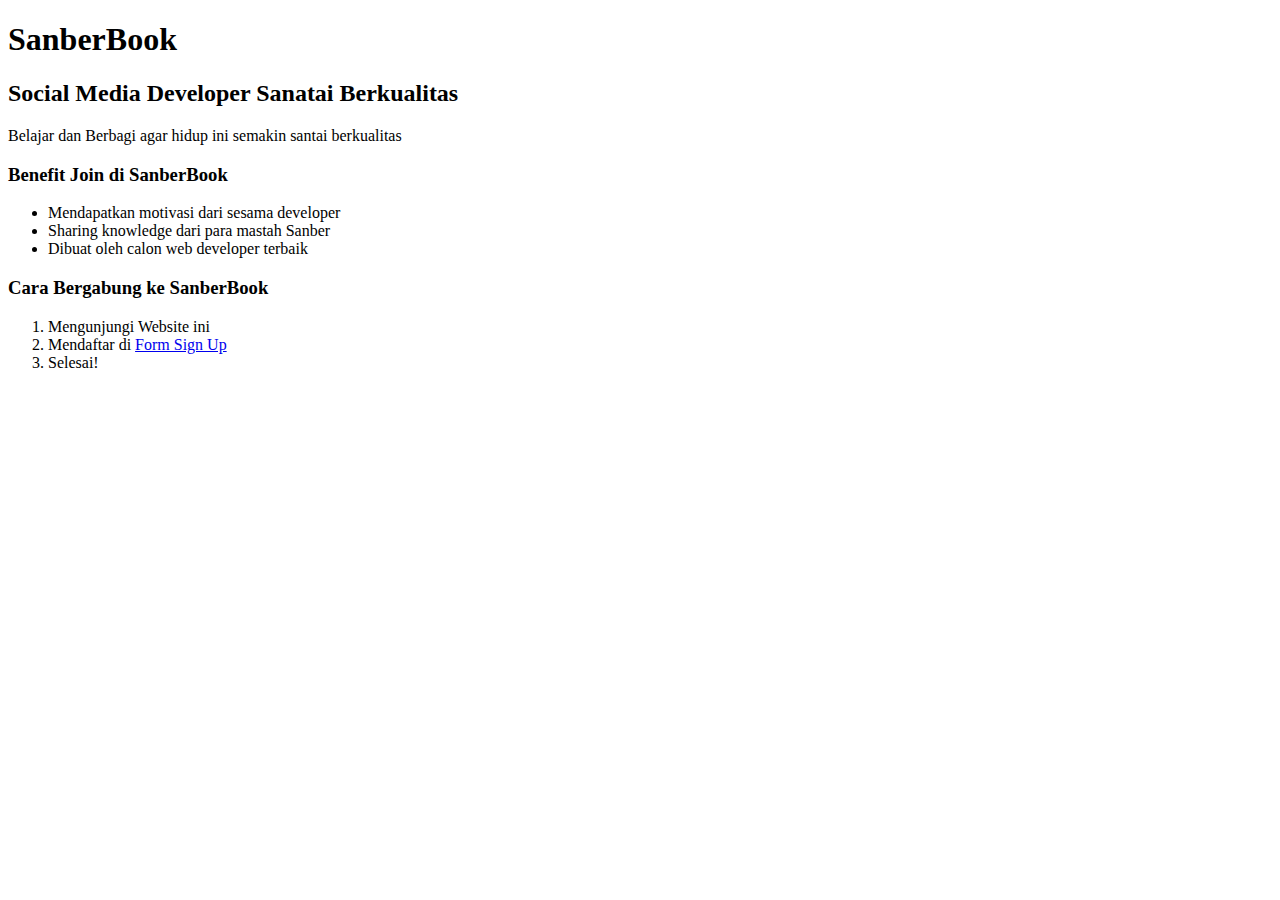
<file: index.html>
<!DOCTYPE html>
<html lang="id">
    <head>
        <title>Index</title>
        <meta name="viewport" content="width=device-width, initial-scale=1.0">
    </head>
    <body>
        <h1>SanberBook</h1>
        <h2>Social Media Developer Sanatai Berkualitas</h2>
        <p>Belajar dan Berbagi agar hidup ini semakin santai berkualitas</p>
        <h3>Benefit Join di SanberBook</h3>
        <ul>
            <li>Mendapatkan motivasi dari sesama developer</li>
            <li>Sharing knowledge dari para mastah Sanber</li>
            <li>Dibuat oleh calon web developer terbaik</li>
        </ul>
        <h3>Cara Bergabung ke SanberBook</h3>
        <ol>
            <li>Mengunjungi Website ini</li>
            <li>Mendaftar di <a href="form.html">Form Sign Up</a></li>
            <li>Selesai!</li>
        </ol>
    </body>
</html>
</file>
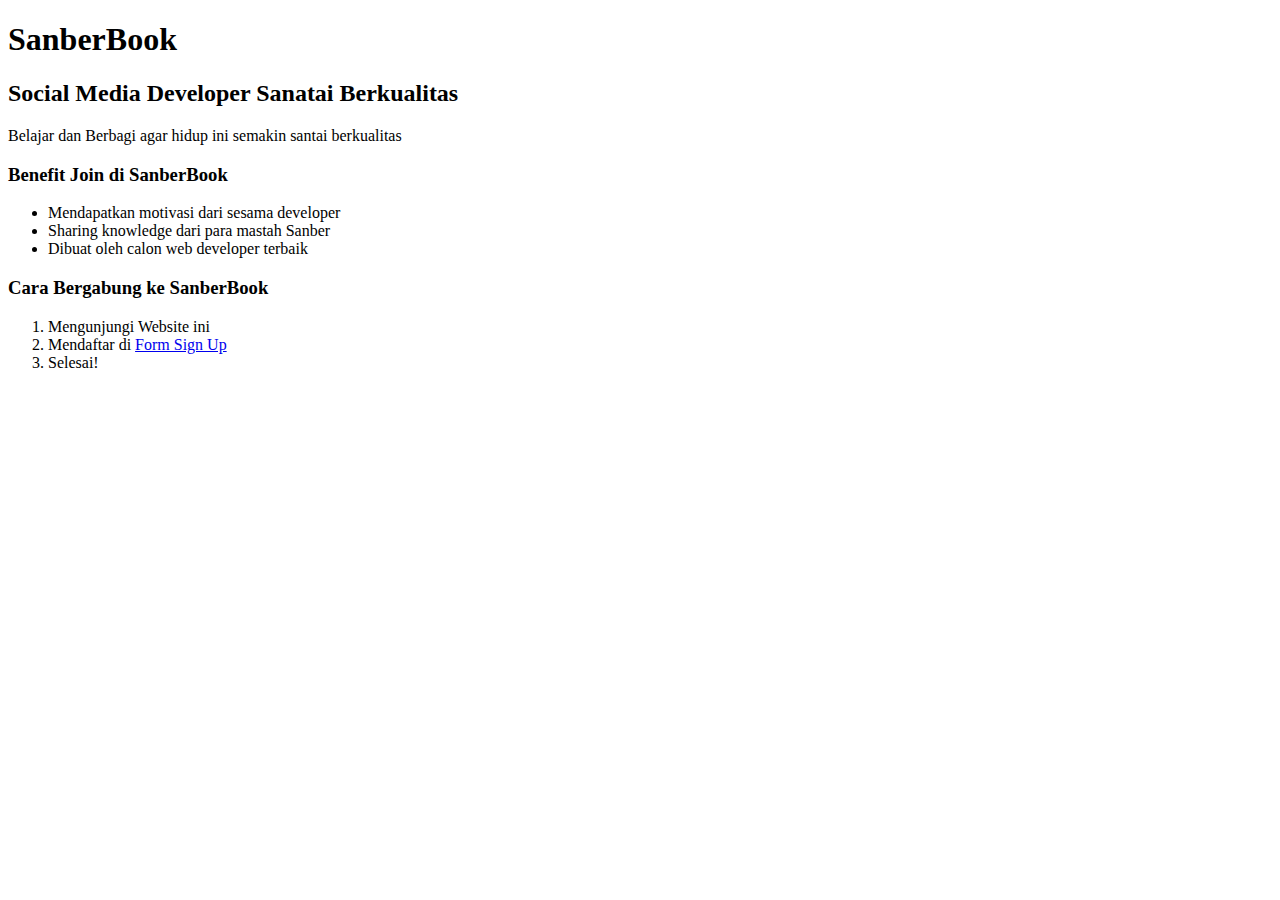
<file: Latihan HTML/index.html>
<!DOCTYPE html>
<html lang="id">
    <head>
        <title>Index</title>
        <meta name="viewport" content="width=device-width, initial-scale=1.0">
    </head>
    <body>
        <h1>SanberBook</h1>
        <h2>Social Media Developer Sanatai Berkualitas</h2>
        <p>Belajar dan Berbagi agar hidup ini semakin santai berkualitas</p>
        <h3>Benefit Join di SanberBook</h3>
        <ul>
            <li>Mendapatkan motivasi dari sesama developer</li>
            <li>Sharing knowledge dari para mastah Sanber</li>
            <li>Dibuat oleh calon web developer terbaik</li>
        </ul>
        <h3>Cara Bergabung ke SanberBook</h3>
        <ol>
            <li>Mengunjungi Website ini</li>
            <li>Mendaftar di <a href="form.html">Form Sign Up</a></li>
            <li>Selesai!</li>
        </ol>
    </body>
</html>
</file>
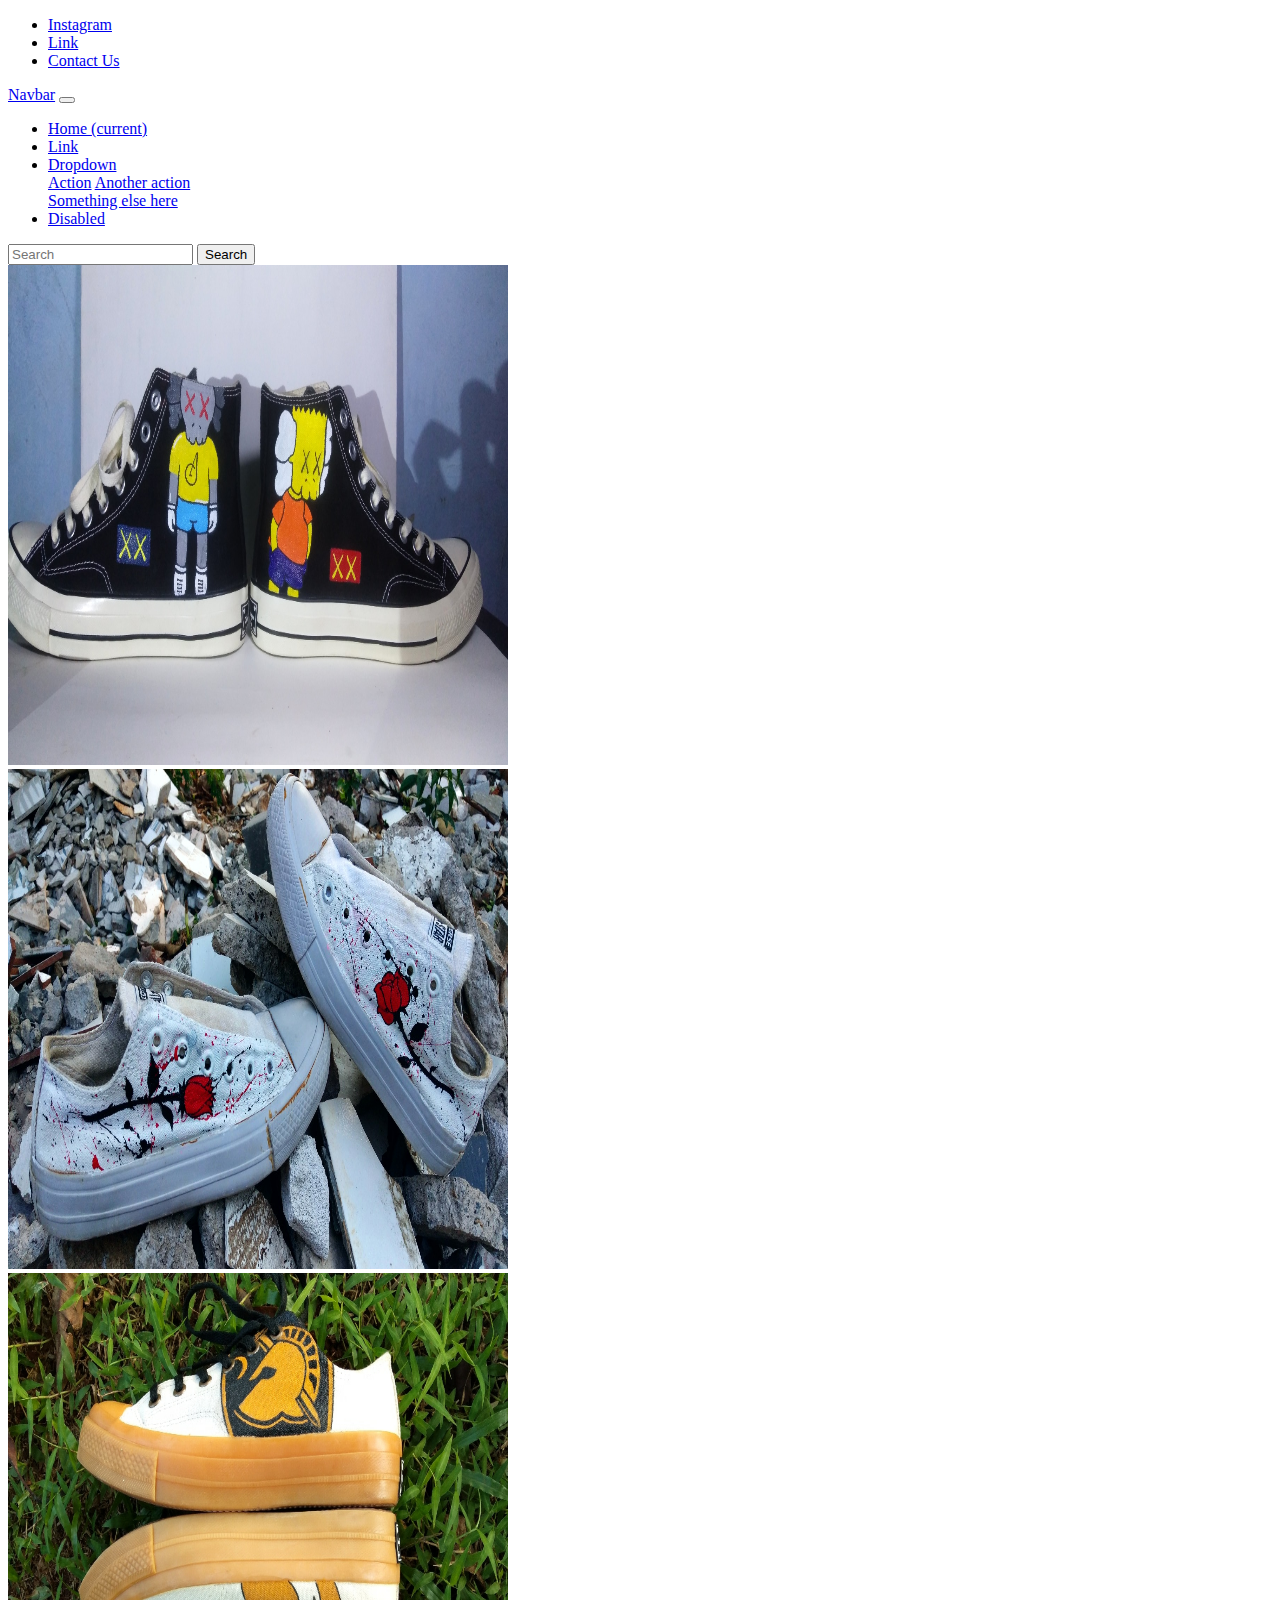
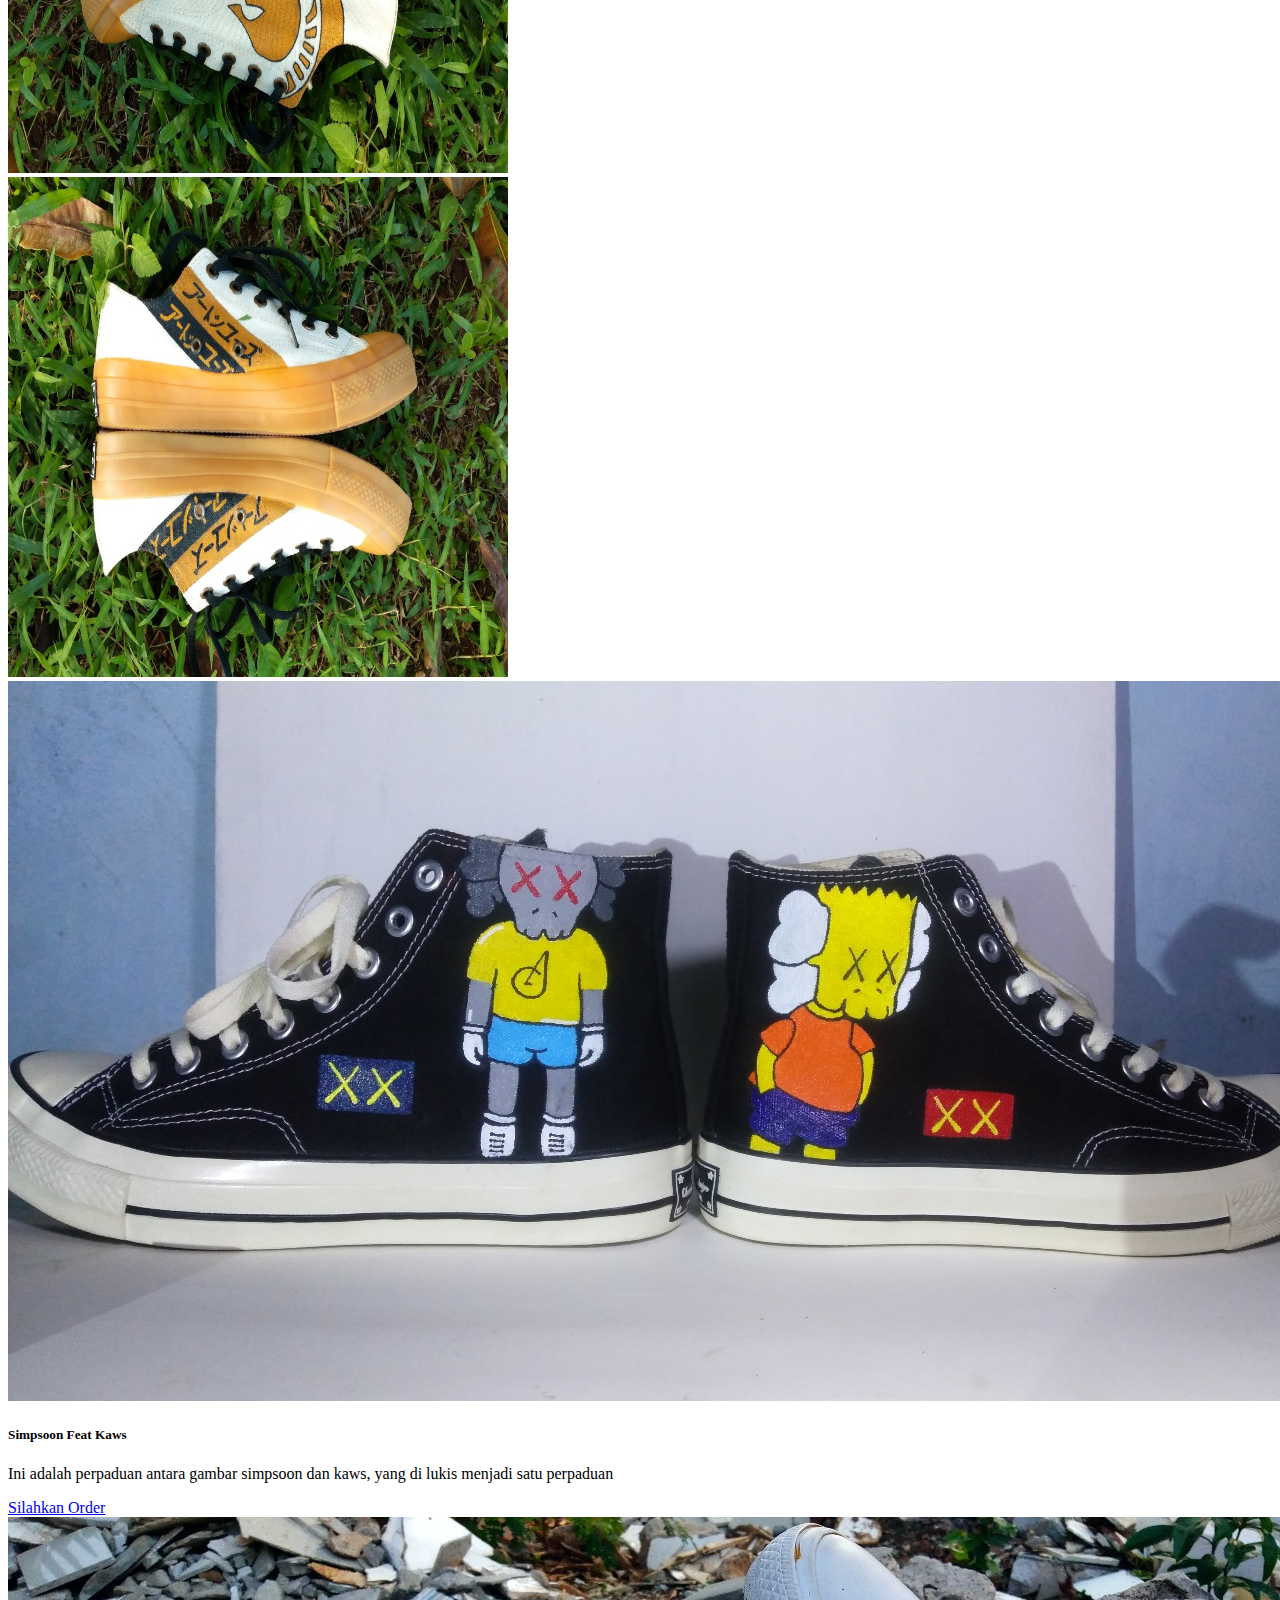
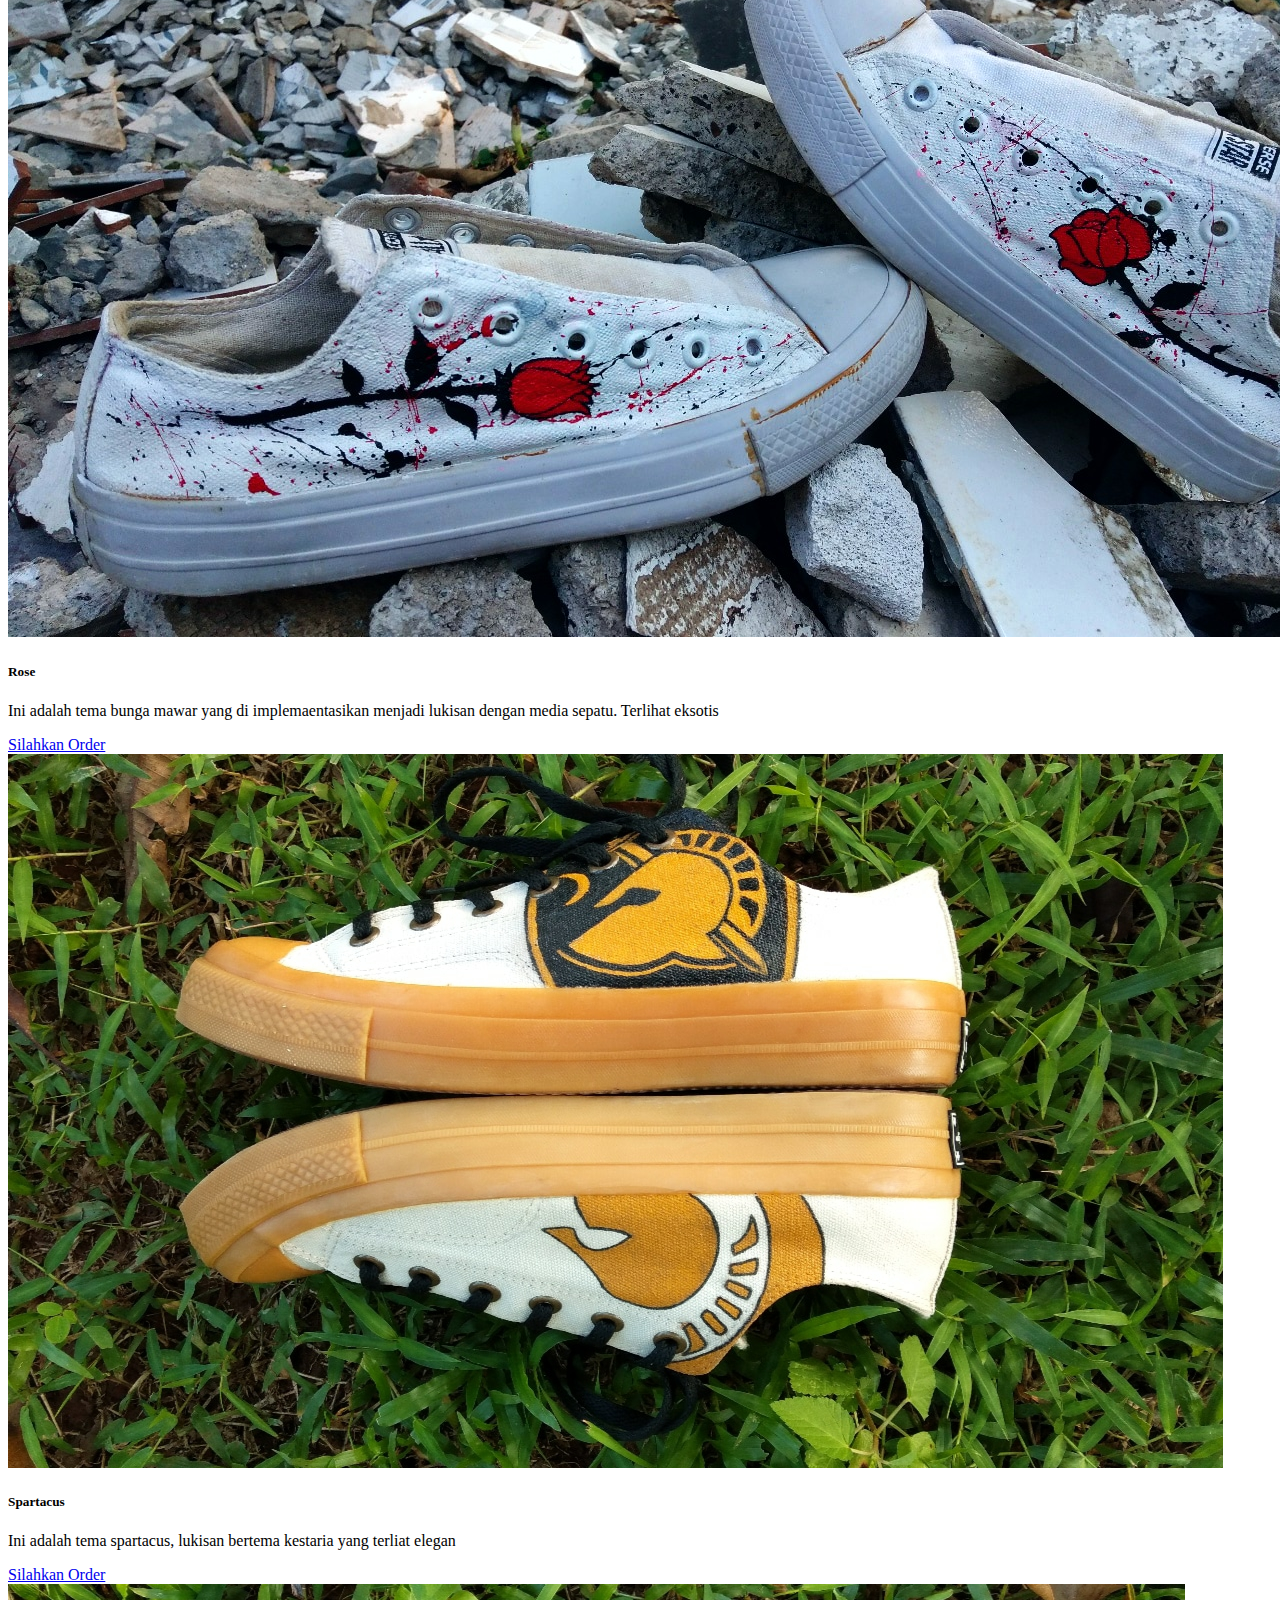
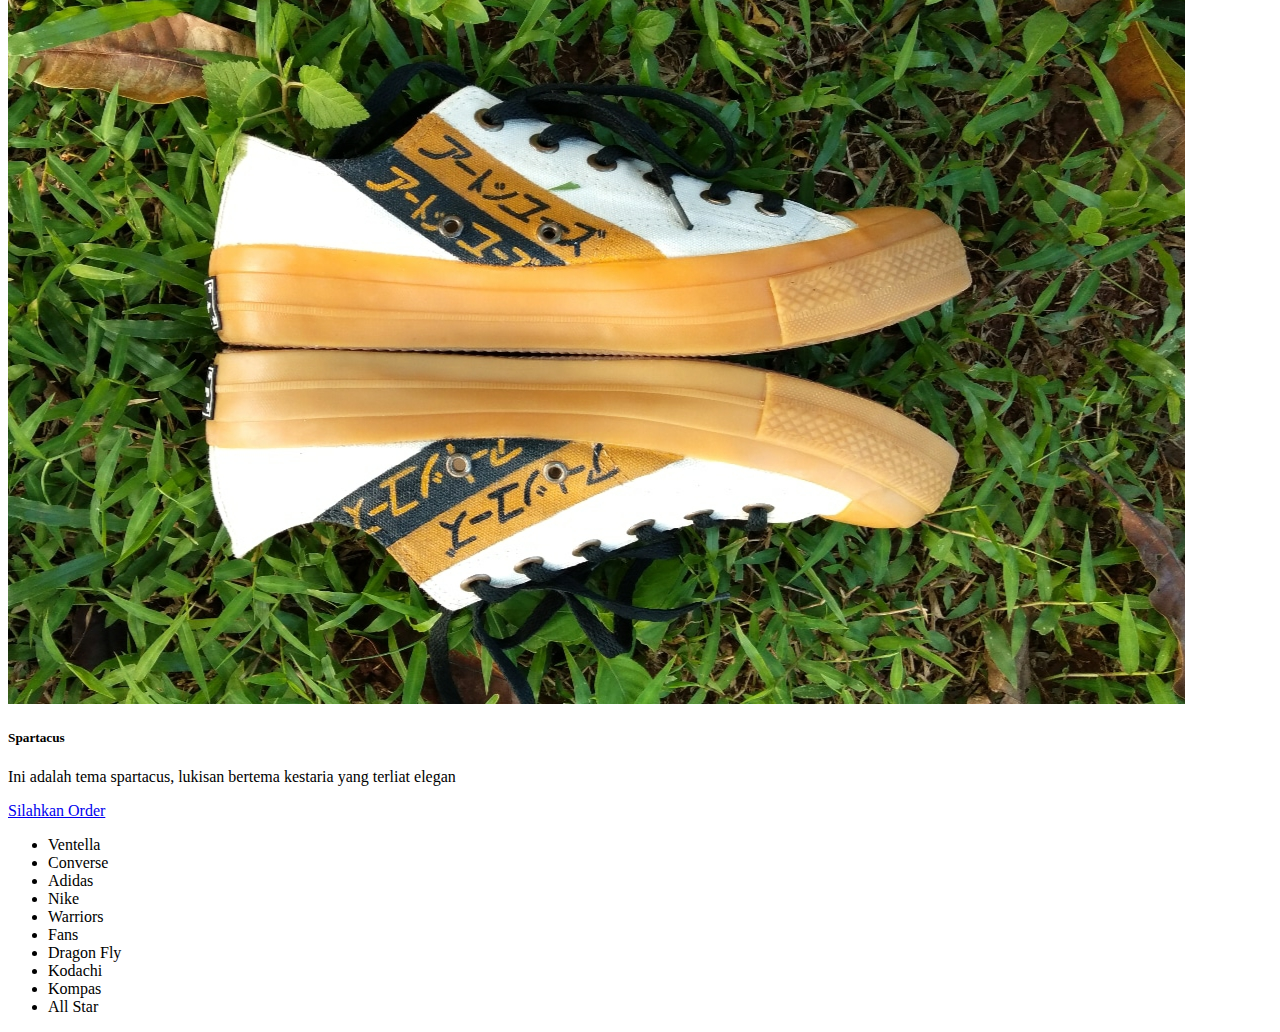
<file: Latihan Bootsrap/Latihan Bootsrap/index.html>
<!doctype html>
<html lang="en">
  <head>
    <meta charset="utf-8">
    <meta name="viewport" content="width=device-width, initial-scale=1, shrink-to-fit=no">

    <link rel="stylesheet" href="https://cdn.jsdelivr.net/npm/bootstrap@4.5.3/dist/css/bootstrap.min.css" integrity="sha384-TX8t27EcRE3e/ihU7zmQxVncDAy5uIKz4rEkgIXeMed4M0jlfIDPvg6uqKI2xXr2" crossorigin="anonymous">

    <title>433 Art Shoes</title>
  </head>
  <body>
      <div class="container mb-3">
          <div class="d-flex justify-content-end bg-secondary">
            <ul class="nav">
                <li class="nav-item">
                  <a class="nav-link active" href="https://www.instagram.com/433.art.shoes/">Instagram</a>
                </li>
                <li class="nav-item">
                  <a class="nav-link" href="#">Link</a>
                </li>
                <li class="nav-item">
                  <a class="nav-link" href="https://api.whatsapp.com/send?phone=+6289622409785">Contact Us</a>
                </li>
              </ul>
          </div>

          <nav class="navbar navbar-expand-lg navbar-light bg-light mb-3">
            <a class="navbar-brand" href="#">Navbar</a>
            <button class="navbar-toggler" type="button" data-toggle="collapse" data-target="#navbarSupportedContent" aria-controls="navbarSupportedContent" aria-expanded="false" aria-label="Toggle navigation">
              <span class="navbar-toggler-icon"></span>
            </button>
          
            <div class="collapse navbar-collapse" id="navbarSupportedContent">
              <ul class="navbar-nav mr-auto">
                <li class="nav-item active">
                  <a class="nav-link" href="#">Home <span class="sr-only">(current)</span></a>
                </li>
                <li class="nav-item">
                  <a class="nav-link" href="#">Link</a>
                </li>
                <li class="nav-item dropdown">
                  <a class="nav-link dropdown-toggle" href="#" id="navbarDropdown" role="button" data-toggle="dropdown" aria-haspopup="true" aria-expanded="false">
                    Dropdown
                  </a>
                  <div class="dropdown-menu" aria-labelledby="navbarDropdown">
                    <a class="dropdown-item" href="#">Action</a>
                    <a class="dropdown-item" href="#">Another action</a>
                    <div class="dropdown-divider"></div>
                    <a class="dropdown-item" href="#">Something else here</a>
                  </div>
                </li>
                <li class="nav-item">
                  <a class="nav-link disabled" href="#" tabindex="-1" aria-disabled="true">Disabled</a>
                </li>
              </ul>
              <form class="form-inline my-2 my-lg-0">
                <input class="form-control mr-sm-2" type="search" placeholder="Search" aria-label="Search">
                <button class="btn btn-outline-success my-2 my-sm-0" type="submit">Search</button>
              </form>
            </div>
          </nav>

          <div class="row">
              <div class="col-8">
                <div id="carouselExampleSlidesOnly" class="carousel slide mb-3" data-ride="carousel">
                    <div class="carousel-inner">
                      <div class="carousel-item active">
                          <img src="img/s1.jpg" class="d-block m-auto" width="500px" height="500px" alt="...">
                      </div>
                      <div class="carousel-item">
                        <img src="img/s2.jpg" class="d-block m-auto" width="500px" height="500px" alt="...">
                      </div>
                      <div class="carousel-item">
                        <img src="img/s3.jpg" class="d-block m-auto" width="500px" height="500px" alt="...">
                      </div>
                      <div class="carousel-item">
                        <img src="img/s4.jpg" class="d-block m-auto" width="500px" height="500px" alt="...">
                      </div>
                    </div>
                  </div>
                <div class="row">
                    <div class="col">
                        <div class="card">
                            <img src="img/s1.jpg" class="card-img-top" alt="...">
                            <div class="card-body">
                              <h5 class="card-title">Simpsoon Feat Kaws</h5>
                              <p class="card-text">Ini adalah perpaduan antara gambar simpsoon dan kaws, yang di lukis menjadi satu perpaduan</p>
                              <a href="#" class="btn btn-primary">Silahkan Order</a>
                            </div>
                        </div>
                    </div>
                    <div class="col">
                        <div class="card">
                            <img src="img/s2.jpg" class="card-img-top" alt="...">
                            <div class="card-body">
                              <h5 class="card-title">Rose</h5>
                              <p class="card-text">Ini adalah tema bunga mawar yang di implemaentasikan menjadi lukisan dengan media sepatu. Terlihat eksotis </p>
                              <a href="#" class="btn btn-primary">Silahkan Order</a>
                            </div>
                        </div>
                    </div>
                    <div class="col">
                        <div class="card">
                            <img src="img/s3.jpg" class="card-img-top" alt="...">
                            <div class="card-body">
                              <h5 class="card-title">Spartacus</h5>
                              <p class="card-text">Ini adalah tema spartacus, lukisan bertema kestaria yang terliat elegan</p>
                              <a href="#" class="btn btn-primary">Silahkan Order</a>
                            </div>
                        </div>
                    </div>
                    <div class="col">
                        <div class="card">
                            <img src="img/s4.jpg" class="card-img-top" alt="...">
                            <div class="card-body">
                              <h5 class="card-title">Spartacus</h5>
                              <p class="card-text">Ini adalah tema spartacus, lukisan bertema kestaria yang terliat elegan</p>
                              <a href="#" class="btn btn-primary">Silahkan Order</a>
                            </div>
                        </div>
                    </div>
                </div>
              </div>
              <div class="col-4">
                <ul class="list-group">
                    <li class="list-group-item">Ventella</li>
                    <li class="list-group-item">Converse</li>
                    <li class="list-group-item">Adidas</li>
                    <li class="list-group-item">Nike</li>
                    <li class="list-group-item">Warriors</li>
                    <li class="list-group-item">Fans</li>
                    <li class="list-group-item">Dragon Fly</li>
                    <li class="list-group-item">Kodachi</li>
                    <li class="list-group-item">Kompas</li>
                    <li class="list-group-item">All Star</li>
                  </ul>
            </div>
          </div>
      </div>
    

    <script src="https://code.jquery.com/jquery-3.5.1.slim.min.js" integrity="sha384-DfXdz2htPH0lsSSs5nCTpuj/zy4C+OGpamoFVy38MVBnE+IbbVYUew+OrCXaRkfj" crossorigin="anonymous"></script>
    <script src="https://cdn.jsdelivr.net/npm/bootstrap@4.5.3/dist/js/bootstrap.bundle.min.js" integrity="sha384-ho+j7jyWK8fNQe+A12Hb8AhRq26LrZ/JpcUGGOn+Y7RsweNrtN/tE3MoK7ZeZDyx" crossorigin="anonymous"></script>

  </body>
</html>
</file>
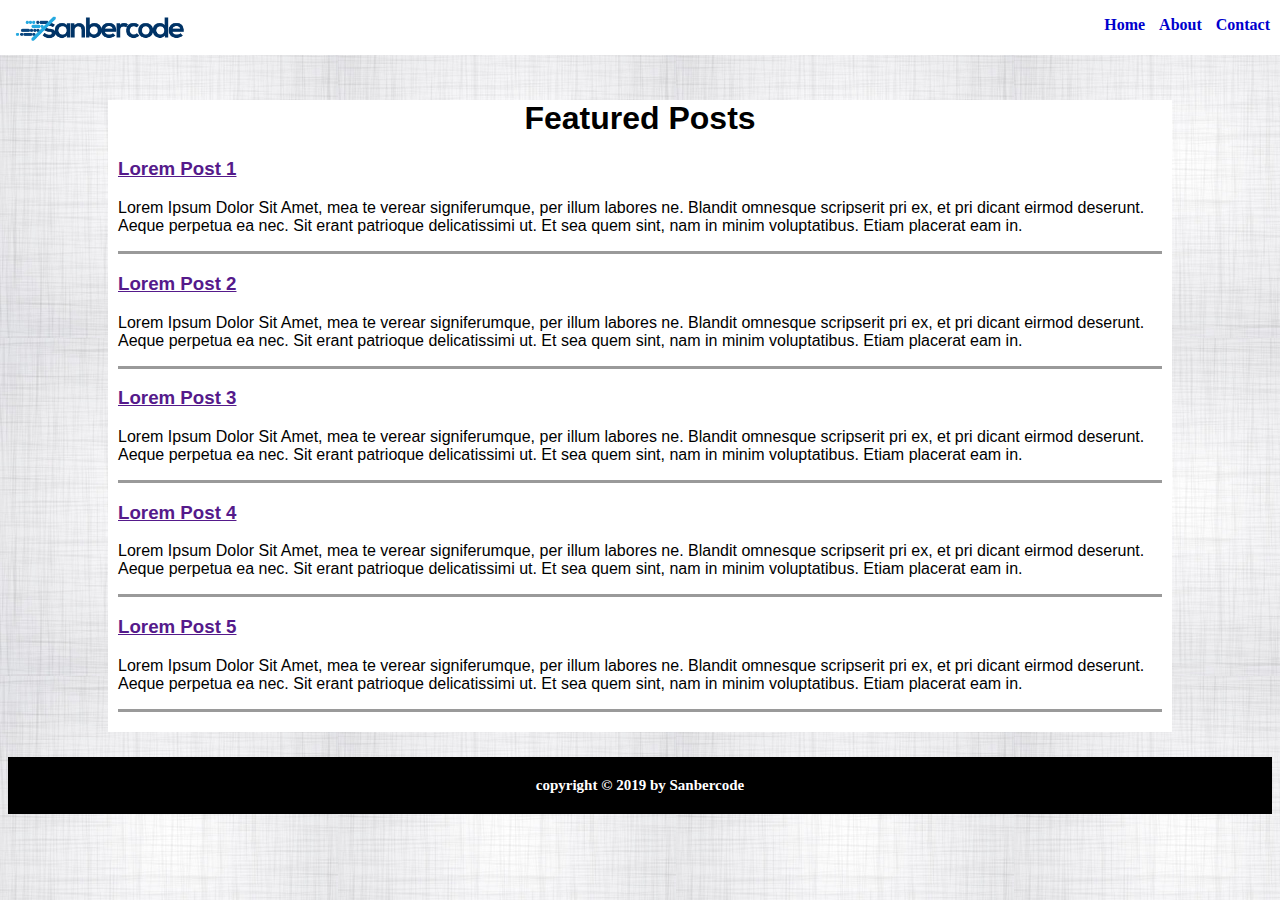
<file: Latihan CSS/Latihan CSS/index.html>
<!DOCTYPE html>
<html lang="id">
  <head>
    <title>Index</title>
    <meta name="viewport" content="width=device-width, initial-scale=1.0">
    <link href="https://fonts.googleapis.com/css?family=Slabo+27px" rel="stylesheet">
    <link rel="stylesheet" type="text/css" href="public/css/style.css">
  </head>
  <body>
    <header class="hd">
      <img id="logo" src="public/img/logo.png" width="200px" />
      <nav>
        <ul>
          <a href="#"><li>Home</li></a>
          <a href="#"><li>About</li></a>
          <a href="#"><li>Contact</li></a>
        </ul>
      </nav>
    </header>
    <section id="content">
      <h1>Featured Posts</h1>
      <div id="article-list">
        <article id="lp">
          <a href=""><h3>Lorem Post 1</h3></a>
          <p>
            Lorem Ipsum Dolor Sit Amet, mea te verear signiferumque, per illum labores ne. Blandit omnesque scripserit pri ex, et pri dicant eirmod deserunt. Aeque perpetua ea nec. Sit erant patrioque delicatissimi ut. Et sea quem sint, nam in minim voluptatibus. Etiam placerat eam in.
          </p>
        </article>
        <article id="lp">
          <a href=""><h3>Lorem Post 2</h3></a>
          <p>
            Lorem Ipsum Dolor Sit Amet, mea te verear signiferumque, per illum labores ne. Blandit omnesque scripserit pri ex, et pri dicant eirmod deserunt. Aeque perpetua ea nec. Sit erant patrioque delicatissimi ut. Et sea quem sint, nam in minim voluptatibus. Etiam placerat eam in.
          </p>
        </article>
        <article id="lp">
          <a href=""><h3>Lorem Post 3</h3></a>
          <p>
            Lorem Ipsum Dolor Sit Amet, mea te verear signiferumque, per illum labores ne. Blandit omnesque scripserit pri ex, et pri dicant eirmod deserunt. Aeque perpetua ea nec. Sit erant patrioque delicatissimi ut. Et sea quem sint, nam in minim voluptatibus. Etiam placerat eam in.
          </p>
        </article>
        <article id="lp">
          <a href=""><h3>Lorem Post 4</h3></a>
          <p>
            Lorem Ipsum Dolor Sit Amet, mea te verear signiferumque, per illum labores ne. Blandit omnesque scripserit pri ex, et pri dicant eirmod deserunt. Aeque perpetua ea nec. Sit erant patrioque delicatissimi ut. Et sea quem sint, nam in minim voluptatibus. Etiam placerat eam in.
          </p>
        </article>
        <article id="lp">
          <a href=""><h3>Lorem Post 5</h3></a>
          <p>
            Lorem Ipsum Dolor Sit Amet, mea te verear signiferumque, per illum labores ne. Blandit omnesque scripserit pri ex, et pri dicant eirmod deserunt. Aeque perpetua ea nec. Sit erant patrioque delicatissimi ut. Et sea quem sint, nam in minim voluptatibus. Etiam placerat eam in.
          </p>
        </article>
      </div>
    </section>
    <footer>
      <h5>copyright &copy; 2019 by Sanbercode</h5>
    </footer>
  </body>
</html>
</file>
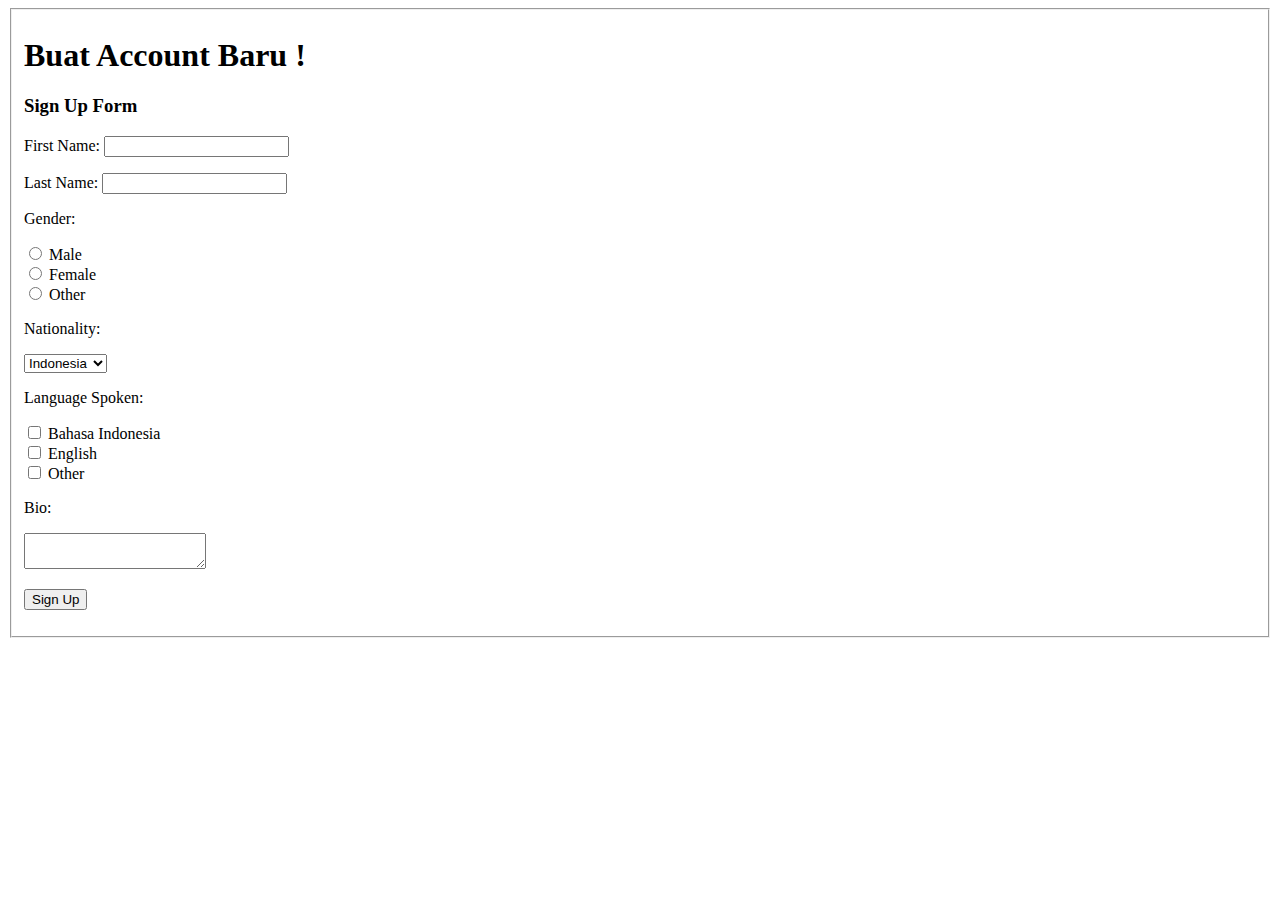
<file: form.html>
<!DOCTYPE html>
<html lang="id">
    <head>
        <title>Form</title>
        <meta name="viewport" content="width=device-width, initial-scale=1.0">
    </head>
    <body>
        <form action="welcome.html" method="POST">
            <fieldset>
                <h1>Buat Account Baru !</h1>
                <h3>Sign Up Form</h3>
                <p>
                    <label>First Name:</label>
                    <input type="text" name="nama" />
                </p>
                <p>
                    <label>Last Name:</label>
                    <input type="text" name="nama" />
                </p>
                <p>
                    <label>Gender:</label>
                </p>
                <p>
                    <label><input type="radio" name="gender" value="male" /> Male </label>
                    <br>
                    <label><input type="radio" name="gender" value="female" /> Female </label>
                    <br>
                    <label><input type="radio" name="gender" value="other" /> Other </label>
                </p>
                <p>
                    <label>Nationality:</label>
                </p>
                <p>
                    <select name="Indonesia">
                        <option value="indonesia">Indonesia</option>
                        <option value="singapura">Singapura</option>
                        <option value="jepang">Jepang</option>
                    </select>
                </p>
                <p>
                    <label>Language Spoken:</label>
                </p>
                <p>
                    <label><input type="checkbox" name="bahasa_indonesia" value="bahasaIndonesia"/> Bahasa Indonesia</label>
                    <br>
                    <label><input type="checkbox" name="english" value="English"/> English</label>
                    <br>
                    <label><input type="checkbox" name="other" value="other"/> Other</label>
                </p>
                <p>
                    <label>Bio:</label>
                </p>
                <p>
                    <textarea name="bio"></textarea>
                </p>
                <p>
                    <input type="submit" name="submit" value="Sign Up" />
                </p>
            </fieldset>
        </form>
    </body>
</html>
</file>
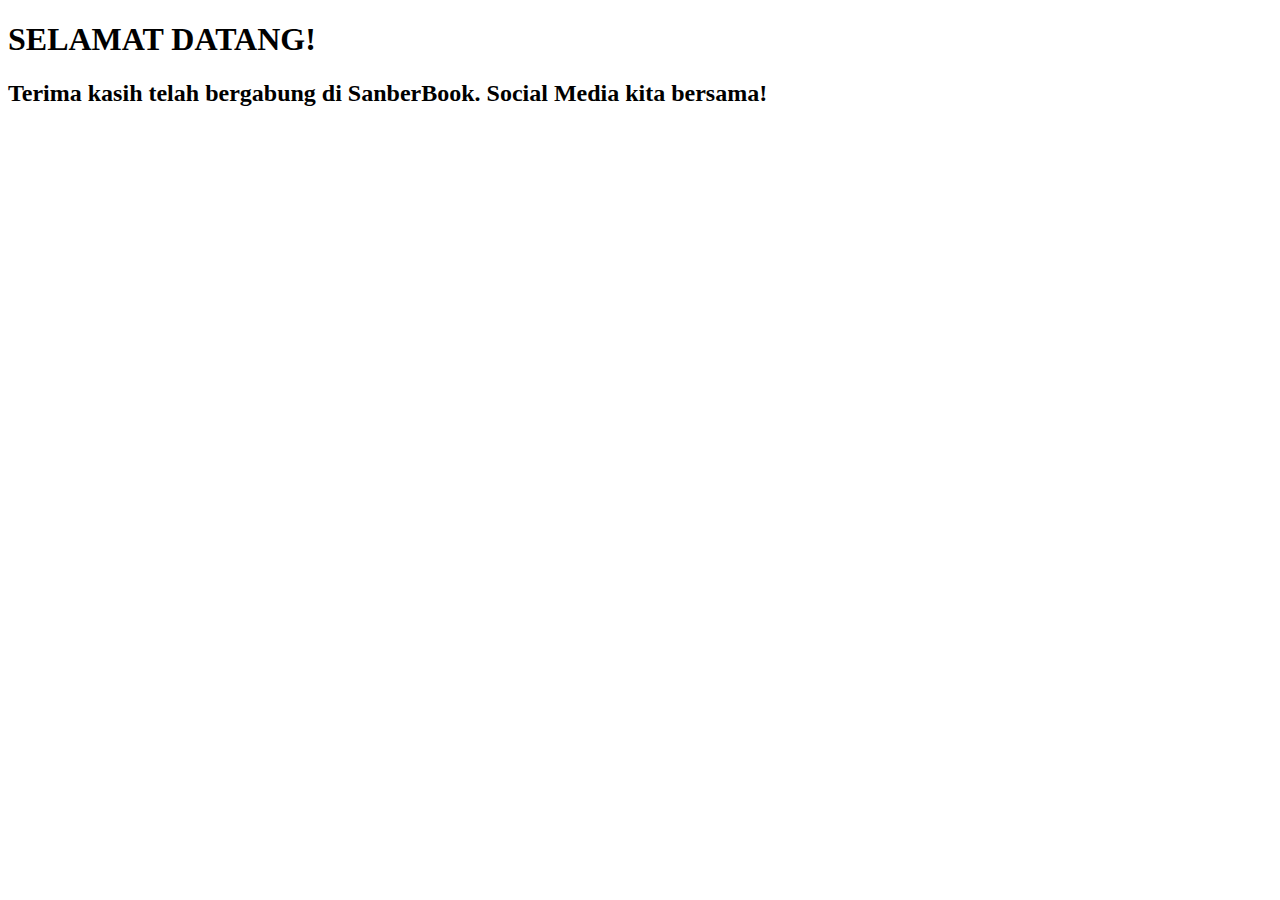
<file: welcome.html>
<!DOCTYPE html>
<html lang="id">
    <head>
        <title>Welcome</title>
        <meta name="viewport" content="width=device-width, initial-scale=1.0">
    </head>
    <body>
        <h1>SELAMAT DATANG!</h1>
        <h2>Terima kasih telah bergabung di SanberBook. Social Media kita bersama! </h2>
    </body>
</html>
</file>
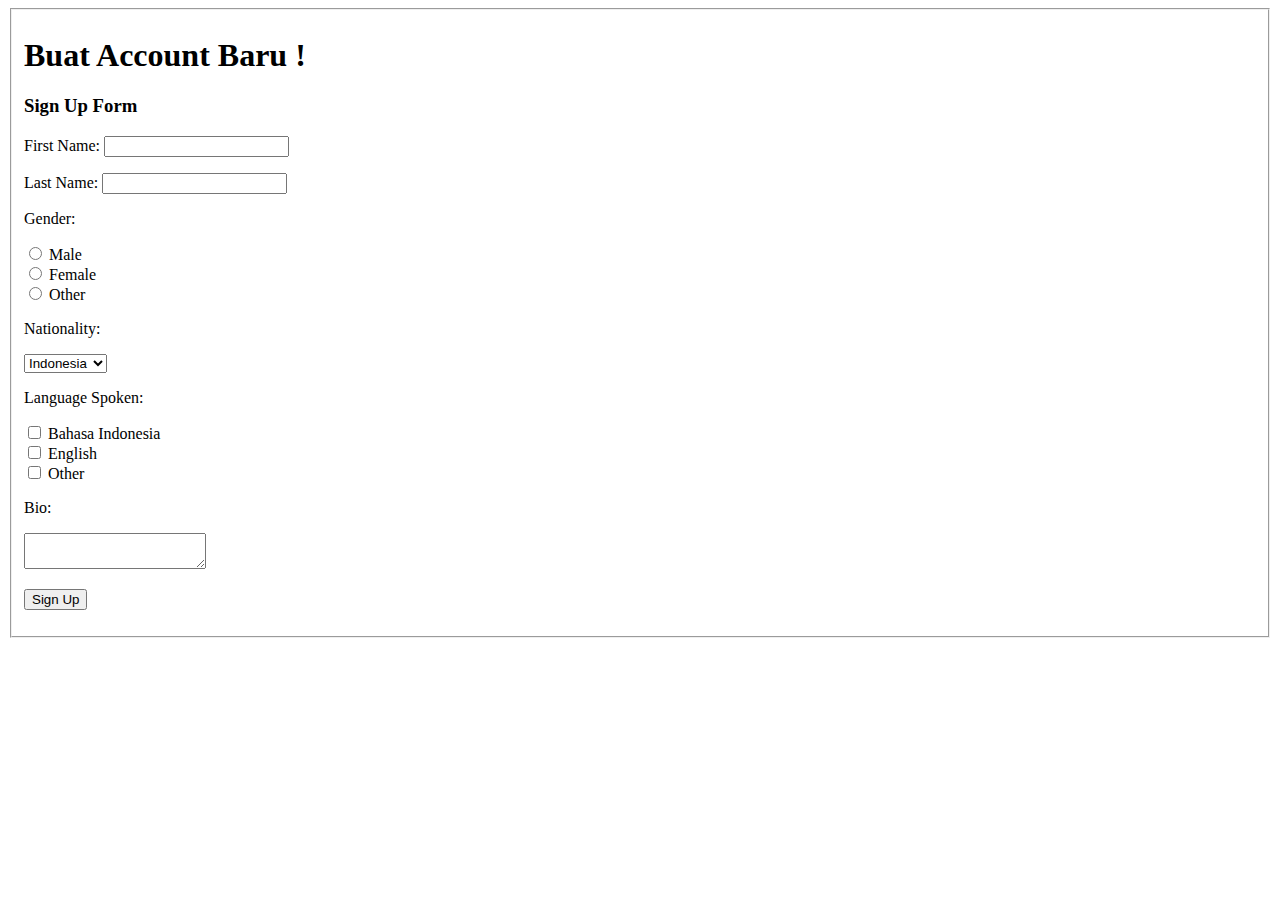
<file: Latihan HTML/form.html>
<!DOCTYPE html>
<html lang="id">
    <head>
        <title>Form</title>
        <meta name="viewport" content="width=device-width, initial-scale=1.0">
    </head>
    <body>
        <form action="welcome.html" method="POST">
            <fieldset>
                <h1>Buat Account Baru !</h1>
                <h3>Sign Up Form</h3>
                <p>
                    <label>First Name:</label>
                    <input type="text" name="nama" />
                </p>
                <p>
                    <label>Last Name:</label>
                    <input type="text" name="nama" />
                </p>
                <p>
                    <label>Gender:</label>
                </p>
                <p>
                    <label><input type="radio" name="gender" value="male" /> Male </label>
                    <br>
                    <label><input type="radio" name="gender" value="female" /> Female </label>
                    <br>
                    <label><input type="radio" name="gender" value="other" /> Other </label>
                </p>
                <p>
                    <label>Nationality:</label>
                </p>
                <p>
                    <select name="Indonesia">
                        <option value="indonesia">Indonesia</option>
                        <option value="singapura">Singapura</option>
                        <option value="jepang">Jepang</option>
                    </select>
                </p>
                <p>
                    <label>Language Spoken:</label>
                </p>
                <p>
                    <label><input type="checkbox" name="bahasa_indonesia" value="bahasaIndonesia"/> Bahasa Indonesia</label>
                    <br>
                    <label><input type="checkbox" name="english" value="English"/> English</label>
                    <br>
                    <label><input type="checkbox" name="other" value="other"/> Other</label>
                </p>
                <p>
                    <label>Bio:</label>
                </p>
                <p>
                    <textarea name="bio"></textarea>
                </p>
                <p>
                    <input type="submit" name="submit" value="Sign Up" />
                </p>
            </fieldset>
        </form>
    </body>
</html>
</file>
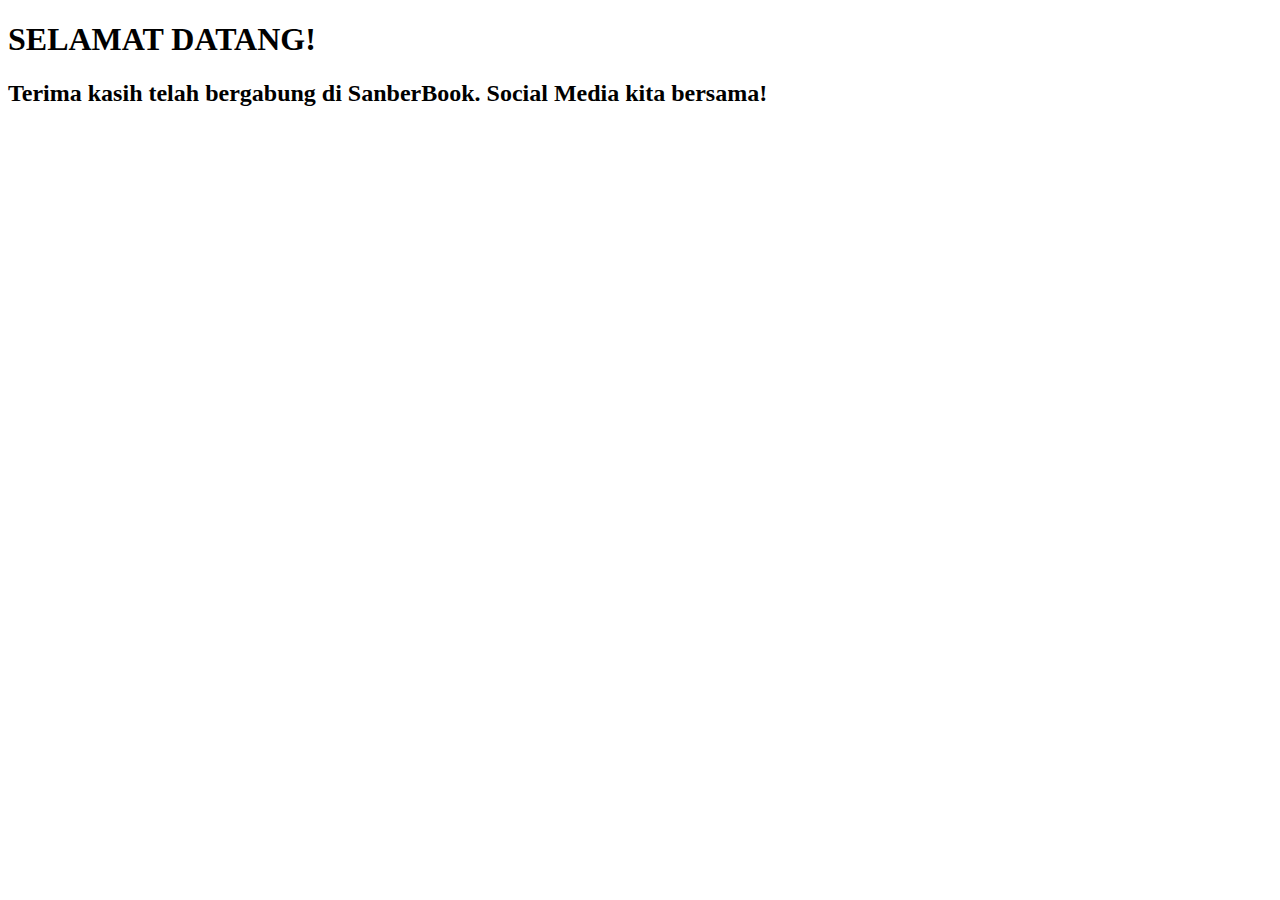
<file: Latihan HTML/welcome.html>
<!DOCTYPE html>
<html lang="id">
    <head>
        <title>Welcome</title>
        <meta name="viewport" content="width=device-width, initial-scale=1.0">
    </head>
    <body>
        <h1>SELAMAT DATANG!</h1>
        <h2>Terima kasih telah bergabung di SanberBook. Social Media kita bersama! </h2>
    </body>
</html>
</file>
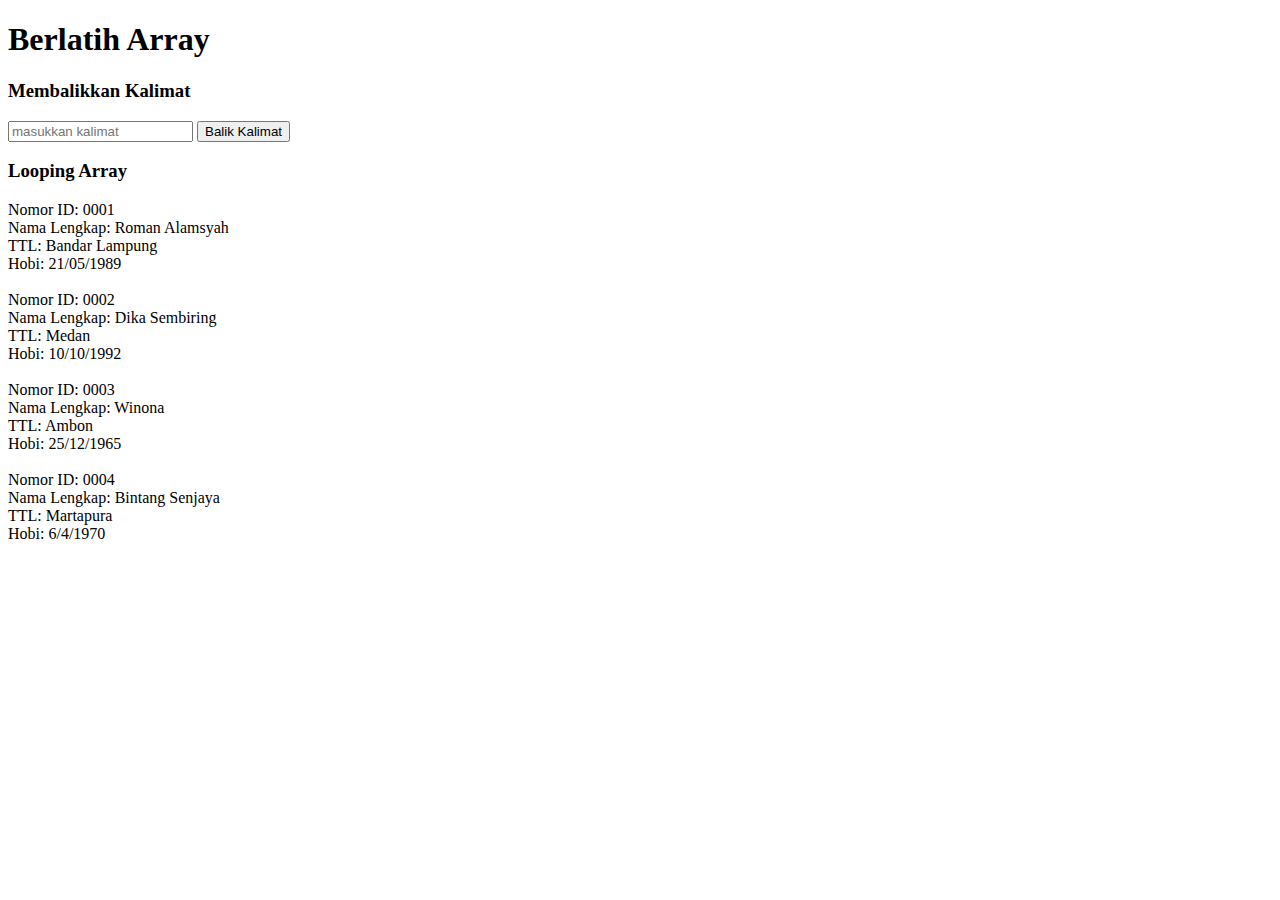
<file: Latihan Javascript/Latihan Javascript/array.html>
<!DOCTYPE html>
<html lang="en">
<head>
    <meta charset="UTF-8">
    <meta name="viewport" content="width=device-width, initial-scale=1.0">
    <meta http-equiv="X-UA-Compatible" content="ie=edge">
    <title>Array</title>
</head>
<body>

    <h1>Berlatih Array</h1>

    <h3>Membalikkan Kalimat</h3>
    <form action="#" id="balikString">
        <input type="text" id="word" placeholder="masukkan kalimat">
        <input type="submit" value="Balik Kalimat">
    </form>
    <div id="jawaban1" style="margin-top: 10px"></div>
    
    <h3>Looping Array</h3>
    <div id="jawaban2"></div>


    <script>
        /* 
            SOAL NO. 1 Balik Kalimat 
            Tipe data String dapat dilihat sebagai tipe data array. Kita dapat mengakses karakter-karakter pada sebuah string seperti mengakses elemen pada array.
            Buatlah sebuah fungsi dengan nama balikString(). Fungsi ini akan menerima argumen sebuah string dan mengembalikan kebalikannya.
            
            Catatan: TIDAK Boleh menggunakan reverse, wajib dengan looping!

            Contoh: 
            balikString("abduh coding") 
            akan memberikan output: "gnidoc hudba"

            Hint: Gunakan properti length dari string untuk mencari tahu panjang string
        */
        // Code Kamu di sini
        var output = ""
        function balikString(string) {
            for (var i = string.length -1; i>=0; i--) {
                output += string[i];
            }
            return output
        }
        
        // Driver Code, jangan diganggu!
        var formBalikString = document.getElementById("balikString")
        formBalikString.addEventListener("submit", function(e) {
            e.preventDefault()
            var word = document.getElementById("word").value
            var reverseWord = balikString(word)

            document.getElementById("jawaban1").innerHTML = reverseWord
        })

        
        
        /* 
            SOAL NO. 2 LOOPING PADA ARRAY
            Buatlah sebuah fungsi dengan nama dataHandling() dengan sebuah parameter untuk menerima argumen. Argumen yang akan diterima adalah sebuah array yang berisi beberapa array sejumlah n. Contoh input dapat dilihat dibawah:

            var input = [
                ["0001", "Roman Alamsyah", "Bandar Lampung", "21/05/1989", "Membaca"],
                ["0002", "Dika Sembiring", "Medan", "10/10/1992", "Bermain Gitar"],
                ["0003", "Winona", "Ambon", "25/12/1965", "Memasak"],
                ["0004", "Bintang Senjaya", "Martapura", "6/4/1970", "Berkebun"]
            ]

            Tugas kamu adalah mengimplementasikan fungsi dataHandling agar dapat menampilkan data-data pada dari argumen seperti di bawah ini:

            Nomor ID:  0001
            Nama Lengkap:  Roman Alamsyah
            TTL:  Bandar Lampung 21/05/1989
            Hobi:  Membaca

            Nomor ID:  0002
            Nama Lengkap:  Dika Sembiring
            TTL:  Medan 10/10/1992
            Hobi:  Bermain Gitar

            Nomor ID:  0003
            Nama Lengkap:  Winona
            TTL:  Ambon 25/12/1965
            Hobi:  Memasak

            Nomor ID:  0004
            Nama Lengkap:  Bintang Senjaya
            TTL:  Martapura 6/4/1970
            Hobi:  Berkebun

        */

        var input = [
                ["0001", "Roman Alamsyah", "Bandar Lampung", "21/05/1989", "Membaca"],
                ["0002", "Dika Sembiring", "Medan", "10/10/1992", "Bermain Gitar"],
                ["0003", "Winona", "Ambon", "25/12/1965", "Memasak"],
                ["0004", "Bintang Senjaya", "Martapura", "6/4/1970", "Berkebun"]
            ]
        
        // Code kamu di sini, lakukan looping terhadap input di atas
        function dataHandling(array) {
            var tampung = "";
            for (var i=0; i<array.length; i++) {
                tampung += " Nomor ID: " + "\n" + array[i][0] + "<br> Nama Lengkap: " + "\n" + array[i][1] + "<br> TTL: " + "\n" + array[i][2] + "<br> Hobi: " + "\n" + array[i][3] + "<br><br>"
            }
            return tampung

        }
        
        

        
        var jawaban2 = dataHandling(input) // =  Isikan outputnya di sini

        document.getElementById("jawaban2").innerHTML = jawaban2  

    </script>
    
</body>
</html>
</file>
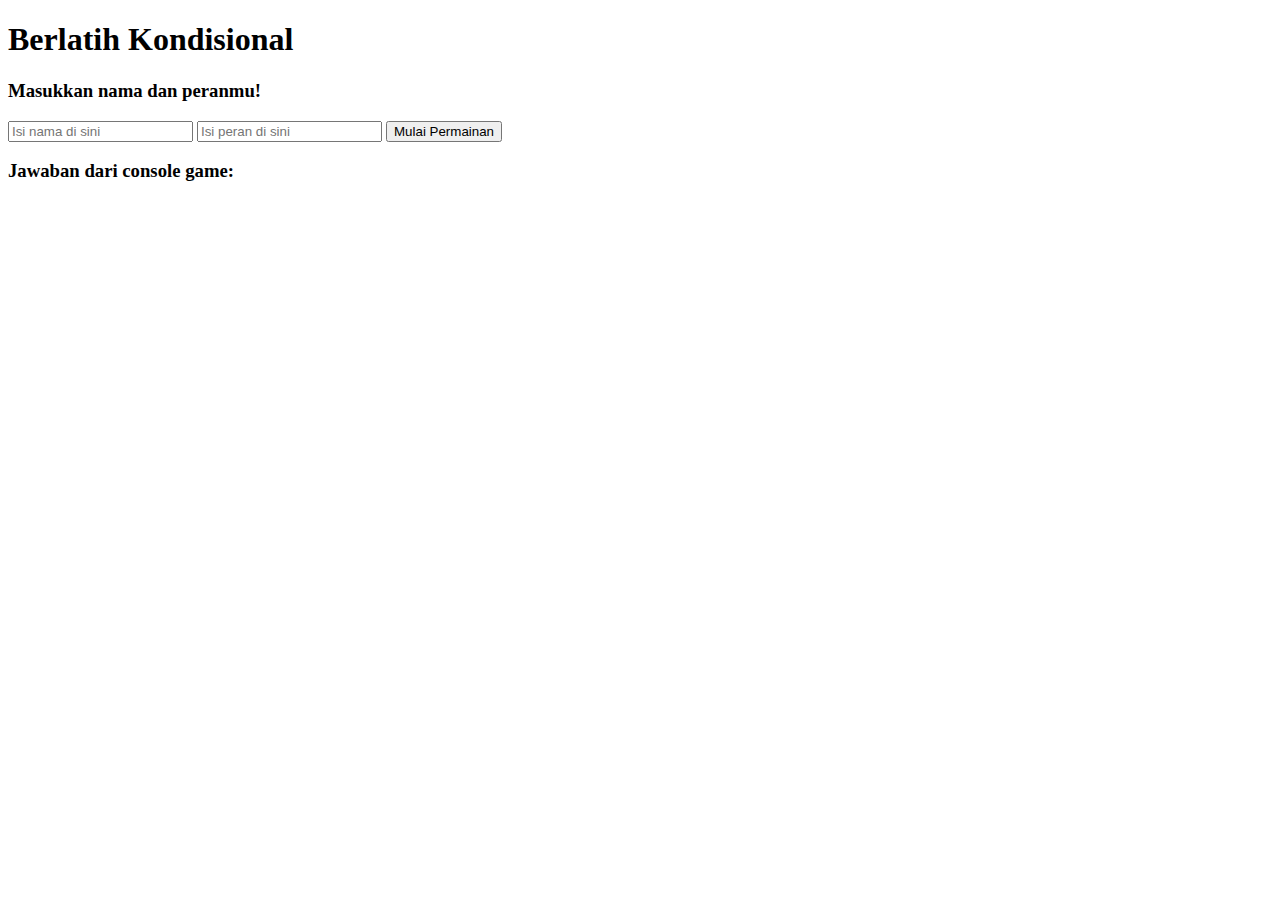
<file: Latihan Javascript/Latihan Javascript/conditional.html>
<!DOCTYPE html>
<html lang="en">
<head>
    <meta charset="UTF-8">
    <meta name="viewport" content="width=device-width, initial-scale=1.0">
    <meta http-equiv="X-UA-Compatible" content="ie=edge">
    <title>Conditional HTML</title>
</head>
<body>
    <h1>Berlatih Kondisional</h1>
    
    <h3>Masukkan nama dan peranmu!</h3>
    <form action="#" id="formConditional">
        <input type="text" id="name" placeholder="Isi nama di sini">
        <input type="text" id="role" placeholder="Isi peran di sini">
        <input type="submit" value="Mulai Permainan">
    </form>

    <h3>Jawaban dari console game: </h3>
    <div id="jawaban">

    </div>
</body>

<script>

    var form = document.getElementById("formConditional")
    var jawaban = document.getElementById("jawaban")

    form.addEventListener("submit", function(e) {
        e.preventDefault()

        /* 
            ATURAN PERMAINAN 
            // Output untuk Input nama = '' dan peran = ''
            // => "Nama harus diisi!"
    
            //Output untuk Input nama = 'Mikael' dan peran = ''
            // => "Halo Mikael, Pilih peranmu untuk memulai game!"
    
            //Output untuk Input nama = 'Nina' dan peran 'Penyihir'
            // => "Selamat datang di Dunia Werewolf, Nina"
            // => "Halo Penyihir Nina, kamu dapat melihat siapa yang menjadi Werewolf!"
    
            //Output untuk Input nama = 'Danu' dan peran 'Werewolf'
            // => "Selamat datang di Dunia Werewolf, Danu"
            // "Halo Werewolf Danu, kamu dapat memilih siapa untuk dimakan malam ini!"
    
            //Output untuk Input nama = 'Zero' dan peran 'Rakjel'
            // => "Selamat datang di Dunia Werewolf, Zero"
            // => "Halo Rakjel Zero, Kamu menjadi rakyat jelata "
    
            PETUNJUK MENGERJAKAN
            1. Buat Kondisional agar output dari konsol sesuai yang diharapkan
            2. masukkan lah jawaban dari kondisi yang diberikan oleh User ke dalam variabel jawabanKonsol
        */

        // Tuliskan Code kamu di sini
        var name = document.getElementById("name").value
        var role = document.getElementById("role").value       
        // buatlah kondisional berdasarkan dua variabel di atas yaitu name dan role, ketentuannya dapat dibaca di atas
        output = "";
        if ( name == "" ) {
            output += "Silahkan isi nama"
        } else if ( name == "Mikael", role == "") {
            output += "Halo Mikael, Pilih peranmu untuk memulai game!"
        } else if ( name == "Nina", role == "Penyihir") {
            output += "Selamat datang di Dunia Warewolf," + "\n" + name + "<br>" + "Halo " + role + "\n" +  name + ", Kamu dapat melihat siapa yang menjadi Warewolf!" 
        } else if ( name == "Danu", role == "Warewolf") {
            output += "Selamat datang di Dunia Warewolf," + "\n" + name + "<br>" + "Halo " + role + "\n" +  name + ", Kamu dapat memilih siapa untuk dimakan malam ini!"
        } else if (name == "Zero", role == "Rakjel") {
            output += "Selamat datang di Dunia Warewolf," + "\n" + name + "<br>" + "Halo " + role + "\n" + name + ", Kamu menjadi rakyat jelata"
        }



        var jawabanKonsol = output; // = jawaban dari kondisional di-assign di sini
        // Code Sampai sini

        jawaban.innerHTML = jawabanKonsol
    })
        

</script>
</html>
</file>
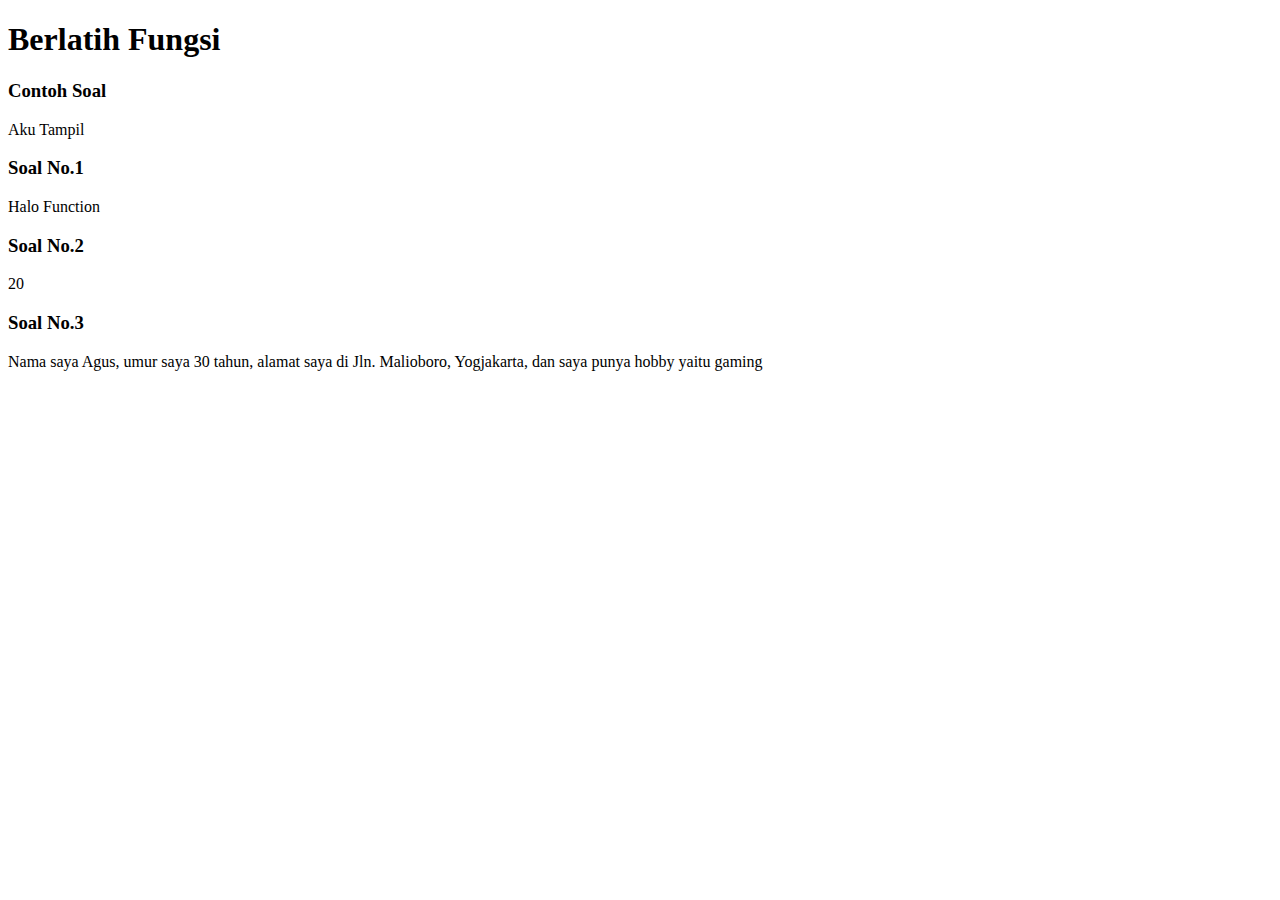
<file: Latihan Javascript/Latihan Javascript/function.html>
<!DOCTYPE html>
<html lang="en">
<head>
    <meta charset="UTF-8">
    <meta name="viewport" content="width=device-width, initial-scale=1.0">
    <meta http-equiv="X-UA-Compatible" content="ie=edge">
    <title>Function</title>
</head>
<body>
    <h1>Berlatih Fungsi</h1>

    <h3>Contoh Soal</h3>
    <div id="contohJawaban">

    </div>

    <h3>Soal No.1</h3>
    <div id="jawaban1">

    </div>

    <h3>Soal No.2</h3>
    <div id="jawaban2">

    </div>

    <h3>Soal No.3</h3>
    <div id="jawaban3">

    </div>

    <script>

        // CONTOH
        // Kamu diminta untuk membuat fungsi bernama tampilkan() untuk menampilkan "Aku Tampil" pada halaman html. 

        // Jawaban CONTOH
        function tampilkan() {
            document.getElementById("contohJawaban").innerHTML = "Aku Tampil"
        }

        //Jalankan function 
        tampilkan()

        // Soal No. 1 Fungsi Teriak
        /* 
            Buatlah sebuah fungsi bernama teriak(), yang mengembalikan nilai berupa "Halo Function!", yang kemudian akan ditampilkan di halaman html.
            Tampilkan dengan cara document.getElementById("jawaban1").innerHTML seperti di CONTOH.
        */

        
        function teriak() {
            // Tulis Code mulai di sini
            document.getElementById("jawaban1").innerHTML = "Halo Function"
            // Tampilkan dengan cara document.getElementById("jawaban1").innerHTML seperti di CONTOH.
        }
        
        // Jalankan function teriak
        teriak()

        // Soal No. 2 Fungsi Kalikan
        /* 
            Buatlah sebuah fungsi bernama kalikan(), yang mengembalikan nilai berupa hasil kali dari dua parameter yang dikirim.
            CONTOH OUTPUT: 
            kalikan(5, 4) akan memberikan output 20
            Tampilkan jawaban dengan cara document.getElementById("jawaban2").innerHTML seperti di CONTOH
        */

        
        function kalikan(num1, num2) {
            // Code kamu mulai dari sini
            document.getElementById("jawaban2").innerHTML = 5 * 4


            // Tampilkan jawaban dengan cara document.getElementById("jawaban2").innerHTML seperti di CONTOH
        }
        


        // Jalankan function kalikan
        kalikan(5, 4)

        // Soal No. 3 Fungsi buatKalimat
        /* 
            Buatlah sebuah fungsi bernama buatKalimat(), yang akan memproses seluruh parameter yang diinput menjadi satu kalimat berikut: "Nama saya [Name], umur saya [Age] tahun, alamat saya di [Address], dan saya punya hobby yaitu [hobby]!"

            CONTOH: 
            var name = "Agus";
            var age = 30;
            var address = "Jln. Malioboro, Yogjakarta";
            var hobby = "gaming";

            var kalimatBaru = buatKalimat(name,age,address,hobby);
            Akan menampilkan : 
            "Nama saya Agus, umur saya 30 tahun, alamat saya di Jln. Malioboro, Yogjakarta, dan saya punya hobby yaitu gaming!"
            Tampilkan dengan cara document.getElementById("jawaban3").innerHTML seperti di CONTOH
        */
    
        function buatKalimat(nama, umur, alamat, hobi) {
            // Code kamu mulai dari sini
            var name = "Agus";
            var age = 30;
            var address = "Jln. Malioboro, Yogjakarta";
            var hobby = "gaming";
            // Tampilkan dengan cara document.getElementById("jawaban3").innerHTML seperti di CONTOH.
            document.getElementById("jawaban3").innerHTML = " Nama saya " + name + "," + " umur saya " + age + " tahun, alamat saya di " + address + ", dan saya punya hobby yaitu " + hobby;
        }


        // Jalankan function buatKalimat
        var name = "John Doe";
        var age = 30;
        var address = "Jln. Malioboro, Yogjakarta";
        var hobby = "gaming";
        buatKalimat(name, age, address, hobby);
    </script>
</body>


</html>
</file>
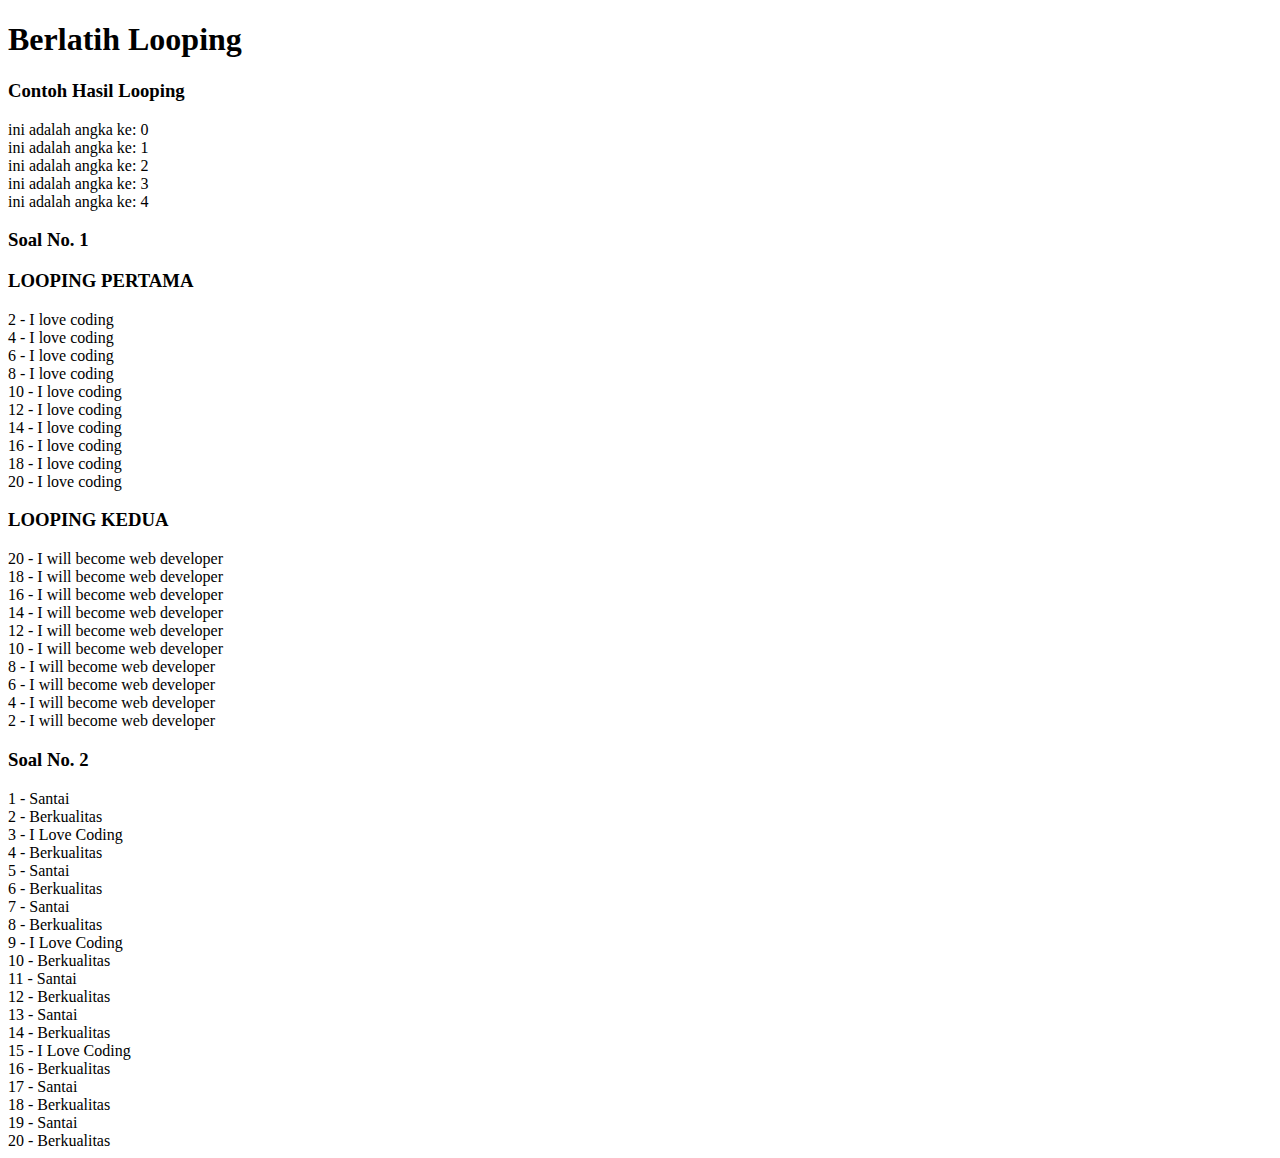
<file: Latihan Javascript/Latihan Javascript/looping.html>
<!DOCTYPE html>
<html lang="en">
<head>
    <meta charset="UTF-8">
    <meta name="viewport" content="width=device-width, initial-scale=1.0">
    <meta http-equiv="X-UA-Compatible" content="ie=edge">
    <title>Looping</title>

</head>
<body>
    <h1>Berlatih Looping</h1>
    <h3>Contoh Hasil Looping</h3>
    <div id="example">

    </div>
    <h3>Soal No. 1</h3>
    <div id="jawaban1">

    </div>
    <h3>Soal No. 2</h3>
    <div id="jawaban2"></div>


    <script>
        // Contoh untuk melakukan looping dengan for
        var jawabanContoh = ""
        for (var i = 0; i < 5; i++) {
            jawabanContoh += "ini adalah angka ke: " + [i] + "<br>"
            
        }
        
        // Driver Code
        document.getElementById("example").innerHTML = jawabanContoh
    
    
        // Soal No. 1 Looping menggunakan While
        /* 
            Pada tugas ini kamu diminta untuk melakukan looping dalam JavaScript dengan menggunakan syntax while. Untuk membuat tantangan ini lebih menarik, kamu juga diminta untuk membuat suatu looping yang menghitung maju dan menghitung mundur. Jangan lupa tampilkan di console juga judul 'LOOPING PERTAMA' dan 'LOOPING KEDUA'." 
    
            OUTPUT :
    
            LOOPING PERTAMA
            2 - I love coding
            4 - I love coding
            6 - I love coding
            8 - I love coding
            10 - I love coding
            12 - I love coding
            14 - I love coding
            16 - I love coding
            18 - I love coding
            20 - I love coding
            LOOPING KEDUA
            20 - I will become web developer
            18 - I will become web developer                                                                              
            16 - I will become web developer
            14 - I will become web developer
            12 - I will become web developer
            10 - I will become web developer
            8 - I will become web developer
            6 - I will become web developer
            4 - I will become web developer
            2 - I will become web developer
        */
        
        // Code kamu di sini, lakukan looping dengan while
        var i = 2
        var loop1 = ""
        while (i <= 20) {
            loop1 += i + " - I love coding <br> "
            i+=2
        }

        var a = 20
        var loop2 = ""
        while (a >= 2) {
            loop2 += a + " - I will become web developer <br> "
            a-=2
        }
        var jawaban1 = "<h3>LOOPING PERTAMA</h3>" + loop1 + "<h3>LOOPING KEDUA</h3>" + loop2
    
        // Driver Code, Jangan diganggu !
        document.getElementById("jawaban1").innerHTML = jawaban1
    
        // Soal No. 2
        /* 
            Pada tugas ini kamu diminta untuk melakukan looping dalam JavaScript dengan menggunakan syntax for. Untuk membuat tantangan ini lebih menarik, kamu juga diminta untuk memenuhi syarat tertentu yaitu: 
    
            SYARAT: 
            A. Jika angka ganjil maka tampilkan Santai
            B. Jika angka genap maka tampilkan Berkualitas
            C. Jika angka yang sedang ditampilkan adalah kelipatan 3 DAN angka ganjil maka tampilkan I Love Coding. 
    
            OUTPUT 
            1 - Santai
            2 - Berkualitas
            3 - I Love Coding 
            4 - Berkualitas
            5 - Santai
            6 - Berkualitas
            7 - Santai
            8 - Berkualitas
            9 - I Love Coding
            10 - Berkualitas
            11 - Santai
            12 - Berkualitas
            13 - Santai
            14 - Berkualitas
            15 - I Love Coding
            16 - Berkualitas
            17 - Santai
            18 - Berkualitas
            19 - Santai
            20 - Berkualitas
        */      
    
       
        // Code kamu di sini, lakukan looping dengan syntax for
        var output = ""
        for (var k=1; k<=20; k++) {
            if (k%2 == 1) {
                if (k%3 == 0) {
                    output += k + " - I Love Coding <br>"
                } else {
                    output += k + " - Santai <br>"
                }
            }else {
                output += k + " - Berkualitas <br>"
            }
        }
        var jawaban2 = output
    
        document.getElementById("jawaban2").innerHTML = jawaban2
    
    </script>
</body>

</html>
</file>
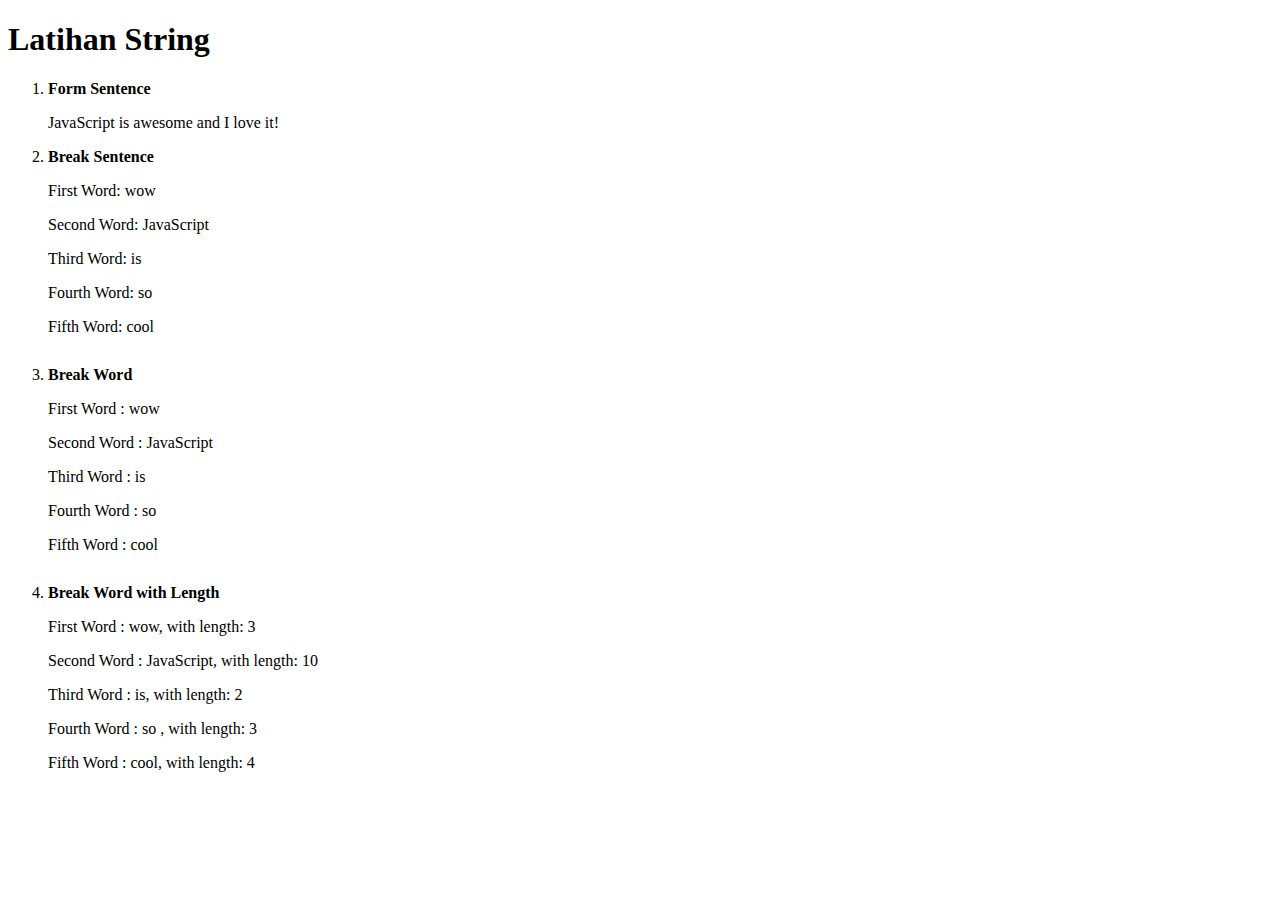
<file: Latihan Javascript/Latihan Javascript/soal_string.html>
<!DOCTYPE html>

<html lang="en">
    <head>
        <meta charset="UTF-8">
        <meta name="viewport" content="width=device-width, initial-scale=1.0">
        <meta http-equiv="X-UA-Compatible" content="ie=edge">
        <title>String Exercises</title>
        <style>
            li {
                margin-bottom: 30px;
            }

            label {
                font-weight: bold;
            }

        
        </style>
    </head>
    <body>
        <h1>Latihan String</h1>
        <ol>
            
            <li  style="margin-bottom: 10px;">
                <label for="formSentence"> Form Sentence</label>
                <p id="formSentence"></p>
            </li>
            <li>
                <label for="breakSentence" >Break Sentence</label>
                <p id="firstWord"></p> 
                <p id="secondWord"></p> 
                <p id="thirdWord"></p> 
                <p id="fourthWord"></p> 
                <p id="fifthWord"></p> 
            </li>
            <li id="breakWord">
                <label for="breakWord" >Break Word</label>
                <p id="firstWord3"></p> 
                <p id="secondWord3"></p> 
                <p id="thirdWord3"></p> 
                <p id="fourthWord3"></p> 
                <p id="fifthWord3"></p> 
            </li>
            <li id="breakWordWithLength">
                <label for="breakWordWithLength">Break Word with Length</label>
                <p id="firstWord4"></p> 
                <p id="secondWord4"></p> 
                <p id="thirdWord4"></p> 
                <p id="fourthWord4"></p> 
                <p id="fifthWord4"></p>  
            </li>
        </ol>

        <script>
            // Soal No. 1 Menggabungkan string
            var word = 'JavaScript';
            var second = 'is';
            var third = 'awesome';
            var fourth = 'and';
            var fifth = 'I';
            var sixth = 'love';
            var seventh = 'it!';

            // Buatlah agar kata-kata di atas menjadi kalimat dalam variabel string dengan nama sentence
            var sentence = word + "\n" + second + "\n" + third + "\n" + fourth + "\n" + fifth + "\n" + sixth + "\n" + seventh; //Edit variabel ini sehingga outputnya "Javascript is awesome and I love it!"

            // dari sini code jangan diganggu
            document.getElementById("formSentence").innerHTML = sentence
            // sampai sini code jangan diganggu

            // Soal No. 2 Memecah string dengan mengakses karakter berdasarkan indexnya
            var kalimat = 'wow JavaScript is so cool';
            var contohKataPertama = kalimat[0] + kalimat[1] + kalimat[2]; // ini contohnya
            var kataKedua = kalimat[3] + kalimat[4] + kalimat[5] + kalimat[6] + kalimat[7] + kalimat[8] + kalimat[9] + kalimat[10] + kalimat[11] + kalimat[12] + kalimat[13];// = Tambahkan sendiri di sini!
            var kataKetiga = kalimat[15] + kalimat[16]; // = Tambahkan sendiri di sini!
            var kataKeempat = kalimat[18] + kalimat[19]; // = Tambahkan sendiri di sini!
            var kataKelima = kalimat[21] + kalimat[22] + kalimat[23] + kalimat[24]; // = Tambahkan sendiri di sini!

            // -- Dari sini code jangan diganggu!
            document.getElementById("firstWord").innerHTML = "First Word: " + contohKataPertama 
            document.getElementById("secondWord").innerHTML = "Second Word: " + kataKedua
            document.getElementById("thirdWord").innerHTML = "Third Word: " + kataKetiga
            document.getElementById("fourthWord").innerHTML = "Fourth Word: " + kataKeempat
            document.getElementById("fifthWord").innerHTML = "Fifth Word: " + kataKelima
            // -- sampai sini code jangan diganggu

            // Soal No. 3  Mengambil sebagian dari string dengan metode substring
            var kalimat3 = 'wow JavaScript is so cool';
            var contohKataPertama3 = kalimat3.substring(0, 3);
            var kataKedua3 = kalimat3.substring(4, 14); // = Tambahkan sendiri di sini!
            var kataKetiga3 = kalimat3.substring(15, 17); // = Tambahkan sendiri di sini!
            var kataKeempat3 = kalimat3.substring(18, 21); // = Tambahkan sendiri di sini!
            var kataKelima3 = kalimat3.substring(21, 25); // = Tambahkan sendiri di sini!

            // -- Dari sini jangan diganggu!
            document.getElementById("firstWord3").innerHTML = "First Word : " + contohKataPertama3 
            document.getElementById("secondWord3").innerHTML = "Second Word : " + kataKedua3
            document.getElementById("thirdWord3").innerHTML = "Third Word : " + kataKetiga3
            document.getElementById("fourthWord3").innerHTML = "Fourth Word : " + kataKeempat3
            document.getElementById("fifthWord3").innerHTML = "Fifth Word : " + kataKelima3
            // -- sampai sini jangan diganggu

            // Soal No. 4
            var kalimat4 = 'wow JavaScript is so cool';
            var contohKataPertama4 = kalimat4.substring(0, 3);
            var kataKedua4 = kalimat4.substring(4, 14); // = Tambahkan sendiri di sini!
            var kataKetiga4 = kalimat4.substring(15, 17); // = Tambahkan sendiri di sini!
            var kataKeempat4 = kalimat4.substring(18, 21); // = Tambahkan sendiri di sini!
            var kataKelima4 = kalimat4.substring(21, 25); // = Tambahkan sendiri di sini!

            var panjangKataPertama4 = contohKataPertama4.length; // output nya panjang string "wow" adalah 3
            // Buat variabel baru di sini untuk mendapatkan panjang dari kata selanjutnya : panjangKataKedua4, panjangKataKetiga4, panjangKataKeempat4, panjangKataKelima4
            var panjangKataKedua4 = kataKedua4.length;
            var panjangKataKetiga4 = kataKetiga4.length;
            var panjangKataKeempat4 = kataKeempat4.length;
            var panjangKataKelima4 = kataKelima4.length;
            document.getElementById("firstWord4").innerHTML = "First Word : " + contohKataPertama4 + ', with length: ' + panjangKataPertama4;
            document.getElementById("secondWord4").innerHTML = "Second Word : " + kataKedua4 + ', with length: ' + panjangKataKedua4; // lengkapi sesuai dengan variabel yang kamu buat
            document.getElementById("thirdWord4").innerHTML = "Third Word : " + kataKetiga4 + ', with length: ' + panjangKataKetiga4; // lengkapi sesuai dengan variabel yang kamu buat
            document.getElementById("fourthWord4").innerHTML = "Fourth Word : " + kataKeempat4 + ', with length: ' + panjangKataKeempat4; // lengkapi sesuai dengan variabel yang kamu buat
            document.getElementById("fifthWord4").innerHTML = "Fifth Word : " + kataKelima4 + ', with length: ' + panjangKataKelima4; // lengkapi sesuai dengan variabel yang kamu buat
            
            
        </script>
    </body>
</html>
</file>
<file: Latihan CSS/Latihan CSS/public/css/style.css>
body {
    background-image: url(../img/pattern.jpg);
}

.hd {
    background-color: #ffffff;
    display: flex;
    justify-content: space-between;
    position: fixed;
    top: 0px;
    left: 0px;
    right: 0px;
    width: 100%;
}

.hd ul {
    list-style: none;
}

.hd ul li {
    display: inline-block;
    padding-right: 10px; 
    color: #0000cd;
    font-weight: bold;
}

.hd ul li a {
    font-size: 20px;
    text-decoration: none;
}

#content {
    background-color: #ffffff;
    margin-top: 100px;
    margin-right: 100px;
    margin-left: 100px;
    padding-right: 10px;
    padding-left: 10px;
    padding-bottom: 20px;
}

#content h1 {
    text-align: center;
    font-weight: bold;
    font-family: sans-serif;
}

#content #lp {
    border-bottom: outset;
    font-family: sans-serif;
}

footer {
    background-color: #000000;
    position: static;
    
}

h5{
    text-align: center;
    color: #ffffff;
    padding: 20px;
    font-size: 15px;
}
</file>
